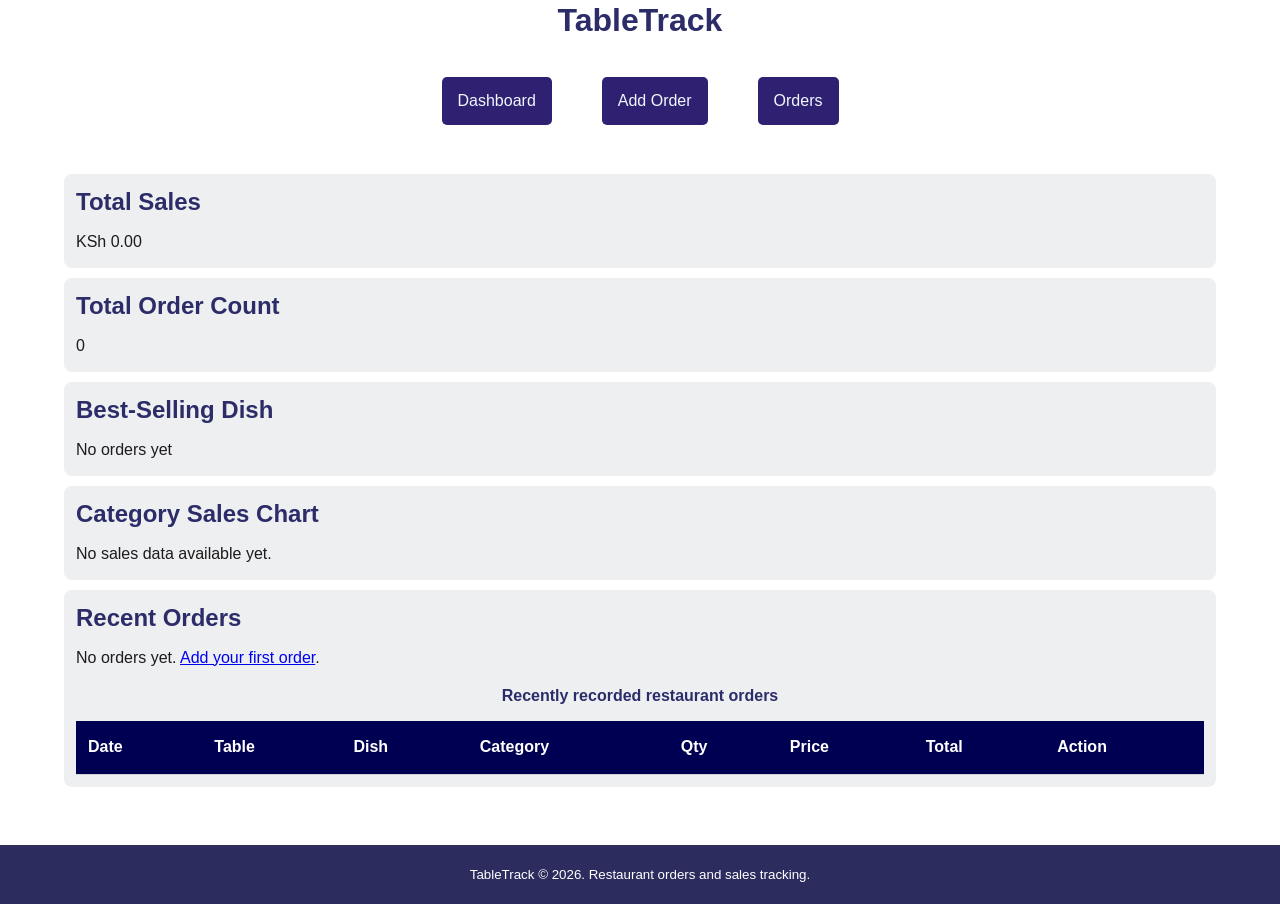
<file: index.html>
<!DOCTYPE html>
<html lang="en">
<head>
    <meta charset="UTF-8">
    <meta name="viewport" content="width=device-width, initial-scale=1.0">
    <title>TableTrack</title>
    <link rel="stylesheet" href="style.css">
</head>
<body>
    <header>
        <h1>TableTrack</h1>

        <nav>
            <a href="index.html">Dashboard</a>
            <a href="add-order.html">Add Order</a>
            <a href="orders.html">Orders</a>
        </nav>
    </header>

    <main>
        <section>
            <h2>Total Sales</h2>
            <p id="totalSalesValue">KSh 0.00</p>
        </section>

        <section>
            <h2>Total Order Count</h2>
            <p id="totalOrderCountValue">0</p>
        </section>

        <section>
            <h2>Best-Selling Dish</h2>
            <p id="bestSells">No orders yet</p>
        </section>

        <section>
            <h2>Category Sales Chart</h2>
            <div id="category">
                <p>No sales data available yet.</p>
            </div>
        </section>

        <section>
            <h2>Recent Orders</h2>

            <p id="emptyOrdersMessage">
                No orders yet.
                <a href="add-order.html">Add your first order</a>.
            </p>

            <table>
                <caption>Recently recorded restaurant orders</caption>

                <thead>
                    <tr>
                        <th scope="col">Date</th>
                        <th scope="col">Table</th>
                        <th scope="col">Dish</th>
                        <th scope="col">Category</th>
                        <th scope="col">Qty</th>
                        <th scope="col">Price</th>
                        <th scope="col">Total</th>
                        <th scope="col">Action</th>
                    </tr>
                </thead>

                <tbody id="recentOrdersBody">
                </tbody>
            </table>
        </section>
    </main>

    <footer>
        <small>TableTrack &copy; 2026. Restaurant orders and sales tracking.</small>
    </footer>

    <script src="./script.js"></script>
</body>
</html>
</file>
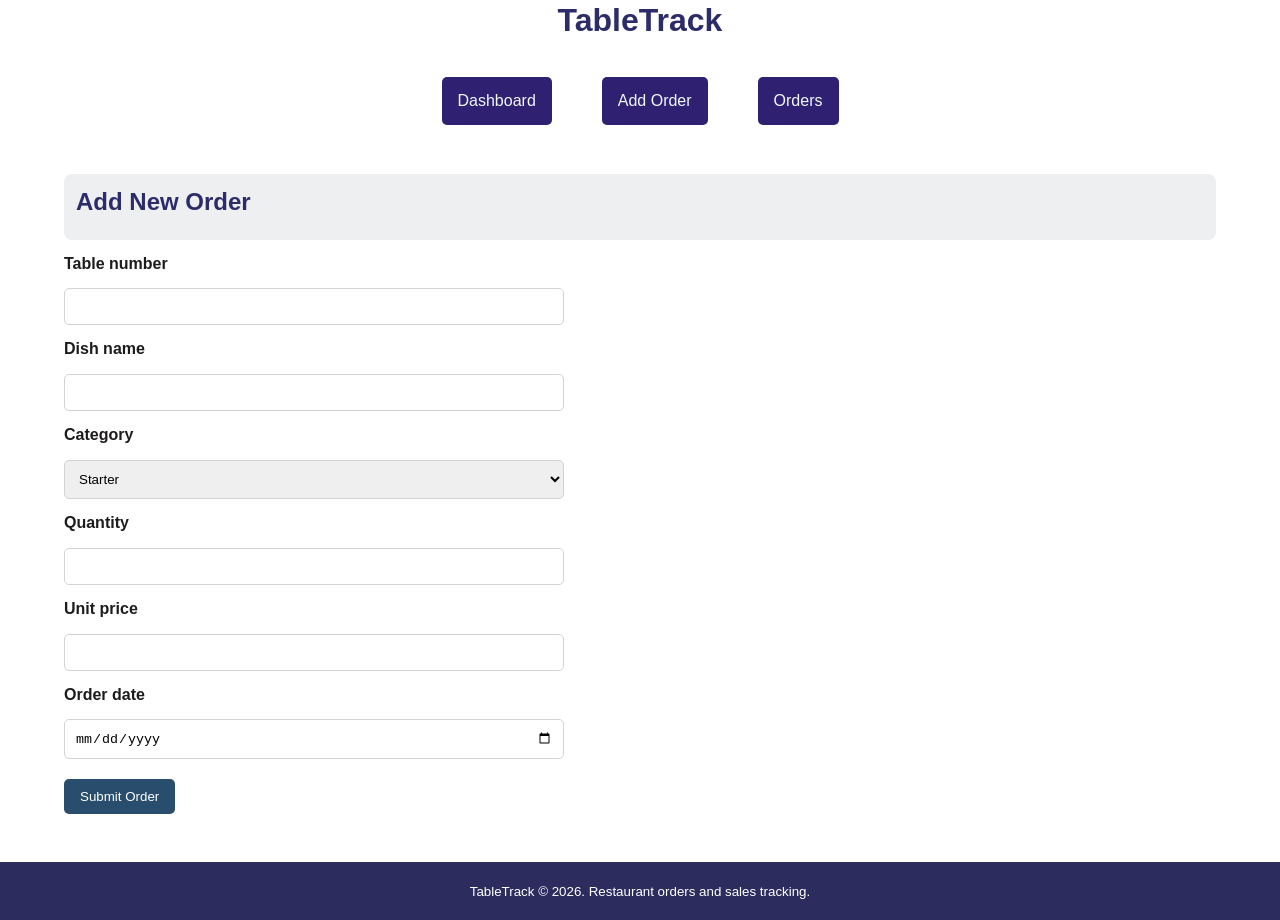
<file: add-order.html>
<!DOCTYPE html>
<html lang="en">
<head>
    <meta charset="UTF-8">
    <meta name="viewport" content="width=device-width, initial-scale=1.0">
    <title>TableTrack | Add Order</title>
    <link rel="stylesheet" href="style.css">
</head>
<body>
    <header>
        <h1>TableTrack</h1>

        <nav>
            <a href="index.html">Dashboard</a>
            <a href="add-order.html">Add Order</a>
            <a href="orders.html">Orders</a>
        </nav>
    </header>

    <main>
        <section>
            <h2>Add New Order</h2>
        </section>
        <form id="form">
            <label for="tnumber">Table number</label>
            <input min="1"  type="number" id="tnumber" required step="1" >
            <label for="dishname">Dish name</label>
            <input type="text" id="dishname" required>
            <label for="category">Category</label>
            <select  id="category" required>
                <option value="starter">Starter</option>
                <option value="main">Main</option>
                <option value="drink">Drink</option>
                <option value="dessert">Dessert</option>
            </select>
            <label for="quantity">Quantity</label>
            <input type="number" id="quantity" required min="1" step="1">
            <label for="unitprice">Unit price</label>
            <input type="number" id="unitprice" required min="0.01" step="0.01">
            <label for="order-date">Order date</label>
            <input type="date" id="order-date" required>

            <p id="formError" role="alert"></p>
            <button type="submit">Submit Order</button>
        </form>
        
    </main>
     <footer>
        <small>TableTrack &copy; 2026. Restaurant orders and sales tracking.</small>
    </footer>

    <script src="./script.js"></script>
</body>
</html>
</file>
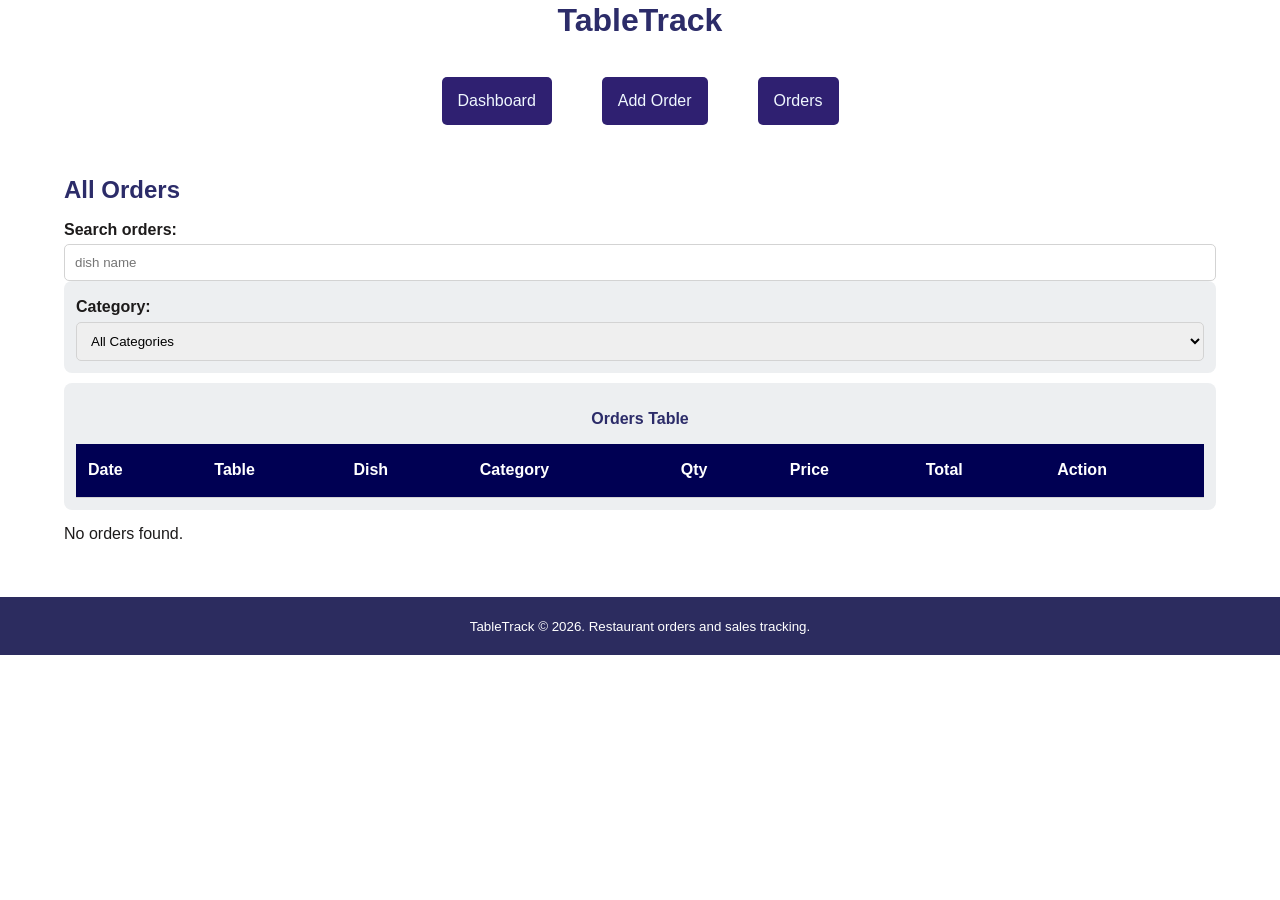
<file: orders.html>
<!DOCTYPE html>
<html lang="en">
<head>
    <meta charset="UTF-8">
    <meta name="viewport" content="width=device-width, initial-scale=1.0">
    <title>TableTrack | Orders</title>
    <link rel="stylesheet" href="style.css">
</head>
<body>
    <header>
        <h1>TableTrack</h1>

        <nav>
            <a href="index.html">Dashboard</a>
            <a href="add-order.html">Add Order</a>
            <a href="orders.html">Orders</a>
        </nav>
    </header>
    <main>
        <h2>All Orders</h2>
        <search>
            <label for="search">Search orders:</label>
            <input type="text" id="search" placeholder="dish name">
        </search>
        <section>
            <label for="category">Category:</label>
        <select id="category">
            <option value="">All Categories</option>
            <option value="starter">Starter</option>
                <option value="main">Main</option>
                <option value="drink">Drink</option>
                <option value="dessert">Dessert</option>
        </select>
        </section>
        
        <section>
            <table>
                <caption>Orders Table</caption>
                <thead>
                    <tr>
                        <th scope="col">Date</th>
                        <th scope="col">Table</th>
                        <th scope="col">Dish</th>
                        <th scope="col">Category</th>
                        <th scope="col">Qty</th>
                        <th scope="col">Price</th>
                        <th scope="col">Total</th>
                        <th scope="col">Action</th>

                    </tr>
                </thead>
                <tbody id="orderstablebody"></tbody>
            </table>
                
        </section>
        <p id="emptyState"></p>
    </main>
    
      <footer>
        <small>TableTrack &copy; 2026. Restaurant orders and sales tracking.</small>
    </footer>
    
    <script src="./script.js"></script>
    
</body>
</html>
</file>
<file: style.css>
*{
    margin: 0;
    padding: 0;
    box-sizing: border-box;
}
body{
    font-family: Arial, Helvetica, sans-serif;
    background-color: white;
    color: rgb(29, 27, 27);
    line-height: 1.8;
}
nav{
    padding: 25px ;
     justify-content: center;
    display: flex;
    gap: 50px;
    align-items: center;
}
nav a{
    padding: 10px 16px;
    background-color: rgb(47, 32, 113);
    border-radius: 5px;
    text-decoration: none;
    color: aliceblue;
    font-weight: 500;
    transition: 0.3s;
}
nav a:hover{
    color: lightblue;
}
main{
    padding: 24px;
    max-width: 1200px;
    margin: auto;
}
h1,h2{
    color: rgb(44, 44, 105);
    line-height: 1.3;
    margin-bottom: 10px;
}
table{
    width: 100%;
    border-collapse: collapse;
    background-color: white;
}
th,td{
    padding: 12px;
    text-align: left;
    border-bottom: 1px solid lightgrey;
}
th{
    background-color: rgb(0, 0, 83);
    color: white;
}
input,select{
    padding: 10px;
    border: 1px solid lightgray;
    border-radius: 5px;
    width: 100%;
}
button{
    padding: 10px 16px;
    background-color: rgb(41, 77, 109);
    color: white;
    border: none;
    border-radius: 5px;
    cursor: pointer;
    align-self: flex-start;
}
footer{
    background-color: rgb(44, 44, 95);
    color: white;
    padding: 15px 24px;
    text-align: center;
    margin-top: 24px;
}
form{
    display: flex;
    flex-direction: column;
    gap: 10px;
    max-width: 500px;
}
label{
    display: block;
    font-weight: 600;
}
main section{
    background-color: #edeff1;
    padding: 12px;
    margin-bottom: 10px;
    border-radius: 8px;
}
h1{
    text-align: center;
}
caption{
    font-weight: bold;
    text-align: center;
    padding: 10px;
    color: rgb(44, 44, 105);
}
</file>
